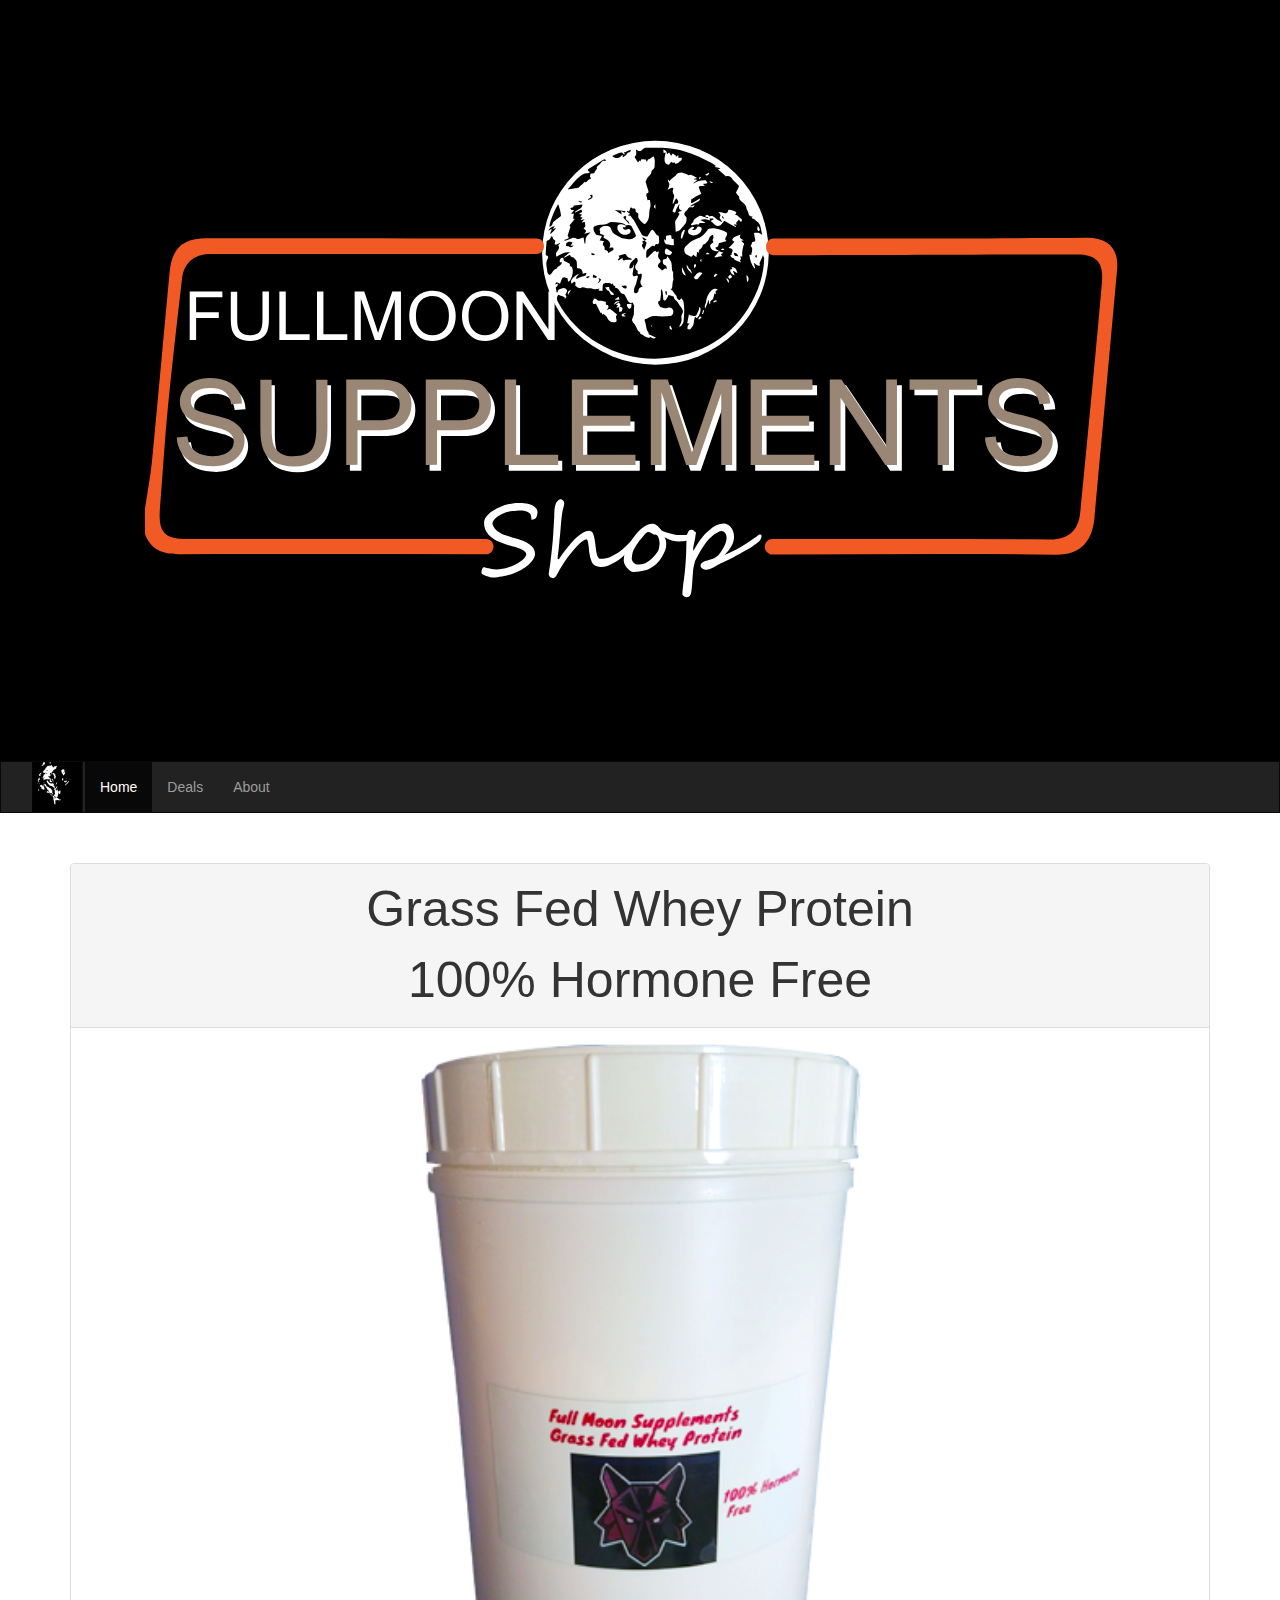
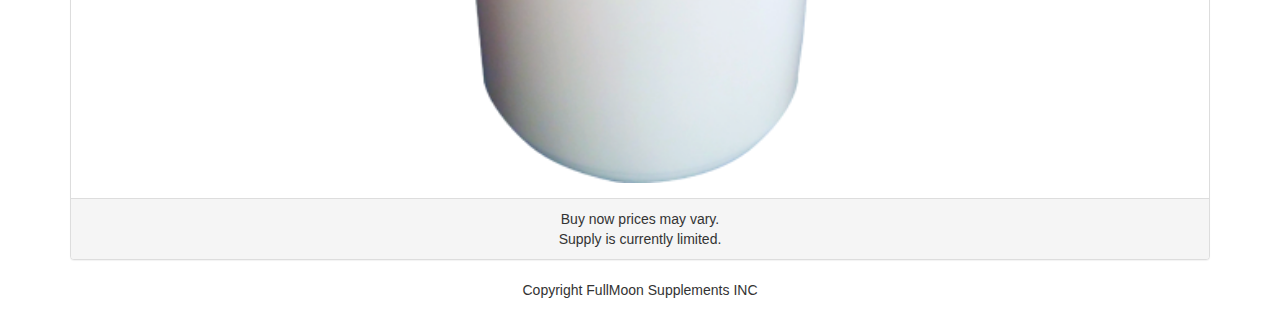
<file: index.html>
<!DOCTYPE html>
<html lang="en">

<head>
    <title>Supplemets needed to change your temple from wood to stone. Buy supplements here.</title>
    <meta charset="utf-8">
    <meta name="viewport" content="width=device-width, initial-scale=1">
    <link rel="stylesheet" href="https://maxcdn.bootstrapcdn.com/bootstrap/3.3.7/css/bootstrap.min.css">
    <script src="https://ajax.googleapis.com/ajax/libs/jquery/3.2.1/jquery.min.js"></script>
    <script src="https://maxcdn.bootstrapcdn.com/bootstrap/3.3.7/js/bootstrap.min.js"></script>
    <link rel="stylesheet" href="FullMoon.css" type="text/css">
    <link rel="icon" href="img/Garcina_cambogia.png">
    <!--font awesome -->
    <link rel="stylesheet" href="https://cdnjs.cloudflare.com/ajax/libs/font-awesome/4.7.0/css/font-awesome.min.css">
    <style>
        @media screen and (min-width: 601px) {
            .btny {
                margin-left: 19%
            }
            .panel-heading{
                font-size:5rem;
            }
            
        }
        
        .fa {
            padding: 20px;
            font-size: 30px;
            width: 50px;
            text-align: center;
            text-decoration: none;
            margin: 5px 2px;
        }
        
        .fa:hover {
            opacity: 0.7;
        }
        
        .fa-facebook {
            background: #3B5998;
            color: white;
        }
        
        .fa-google {
            background: #dd4b39;
            color: white;
        }
        
        .fa-youtube {
            background: #bb0000;
            color: white;
        }
        
        .fa-instagram {
            background: #125688;
            color: white;
        }

    </style>
</head>

<body>

    <div class="jumbotron">
        <div class="container center-block">
            <img id="bannerLogo" alt="fullmoon banner logo" src="img/FullMoon-BannerLogo.svg">
        </div>
    </div>

    <nav class="navbar navbar-inverse">
        <div class="container-fluid">
            <div class="navbar-header">
                <img class="Logo" src="img/FullMoonWolf.svg" alt="Supplements logo" href="index.html">
                <button type="button" class="navbar-toggle" data-toggle="collapse" data-target="#myNavbar">
        <span class="icon-bar"></span>
        <span class="icon-bar"></span>
        <span class="icon-bar"></span>                        
      </button>

            </div>
            <div class="collapse navbar-collapse" id="myNavbar">

                <ul class="nav navbar-nav">
                    <li class="active"><a href="index.html">Home</a></li>

                    <li><a href="Deals.html">Deals</a></li>
                    <li><a href="about.html">About</a></li>
                </ul>
                <ul class="nav navbar-nav navbar-right">
                    <!--<li><a href="#"><span class="glyphicon glyphicon-shopping-cart"></span> Cart</a></li>-->
                </ul>
            </div>
        </div>
    </nav>
    <div class="container">
        <div class="row">
            <div class="col-sm-12">
                <div class="panel panel-default">
                    <div class="panel-heading">Grass Fed Whey Protein<br><span>100% Hormone Free</span>
                        <!-- Modal   <button type="button" class="btn btn-info btn-lg" data-toggle="modal" data-target="#myModal">Supplement Facts</button>
                        
                        
                        <div class="modal fade" id="myModal" role="dialog">
                            <div class="modal-dialog">

                                <!-- Modal content-->
                        <!--<div class="modal-content">
                                    <div class="modal-header">
                                        <button type="button" class="close" data-dismiss="modal">&times;</button>
                                        <h4 class="modal-title">Supplement one supplement facts title.</h4>
                                    </div>
                                    <div class="modal-body">
                                        <p>Supplement info goes here.</p>
                                    </div>
                                    <div class="modal-footer">
                                        <button type="button" class="btn btn-default" data-dismiss="modal">Close</button>
                                    </div>
                                </div>

                            </div>
                        </div>-->
                    </div>
                    <div class="panel-body center-block"><img src="img/wheyNew.png" class="img-responsive center-block text-center" style="width:50%; height:50%;" alt="Image"></div>
                    <div class="panel-footer text-center">Buy now prices may vary. <br>Supply is currently limited.

                        <div class="center-block" id='product-component-9c9f2db543d'></div>
                    </div>
                </div>
            </div>

            <!-- slots for more products.
            
            
            <div class="col-sm-6">
                <div class="panel panel-default">
                    <div class="panel-heading">Vanilla Grass Whey protein<br><button type="button" class="btn btn-info btn-lg" data-toggle="modal" data-target="#myModal2">Supplement Facts</button>
-->
            <!-- Modal -->
            <!--
                        <div class="modal fade" id="myModal2" role="dialog">
                            <div class="modal-dialog">
                                <!-- Modal content-->
            <!--           <div class="modal-content">
                                    <div class="modal-header">
                                        <button type="button" class="close" data-dismiss="modal">&times;</button>
                                        <h4 class="modal-title">Vanilla Grass Whey protein</h4>
                                    </div>
                                    <div class="modal-body">
                                        <p>1 Pound 17 grams of protein per serving Fits either goals of cutting or gaining mass Helps reach protein intake goals</p>
                                    </div>
                                    <div class="modal-footer">
                                        <button type="button" class="btn btn-default" data-dismiss="modal">Close</button>
                                    </div>
                                </div>

                            </div>
                        </div>

                    </div>
                    <div class="panel-body"><img src="img/Vanilla%20Grass.png" class="img-responsive" style="width:100%; hight:35;" alt="Image"></div>
                    <div class="panel-footer text-center">Buy now prices may vary. <br>Supply is currently limited.
                        <div class="btny" id='product-component-8cece8d7e47'></div>
                    </div>
                </div>
            </div>
        </div>
    </div>
    <div class="container">
        <div class="row">
            <div class="col-sm-6">
                <div class="panel panel-default">
                    <div class="panel-heading">Grapefruit Seed Extract<br><button type="button" class="btn btn-info btn-lg" data-toggle="modal" data-target="#myModal3">Supplement Facts</button>

                        <!-- Modal -->
            <!--    <div class="modal fade" id="myModal3" role="dialog">
                            <div class="modal-dialog">

                                <!-- Modal content-->
            <!--      <div class="modal-content">
                                    <div class="modal-header">
                                        <button type="button" class="close" data-dismiss="modal">&times;</button>
                                        <h4 class="modal-title">Grapefruit Seed Extract</h4>
                                    </div>
                                    <div class="modal-body">
                                        <p>Serving size: 1 Capsule Serving per container: * Amount Per Serving % Daily Value** Grapefruit Seed Extract...600 mg * * Daily Value not established. ** Based on 2,000 calorie diet</p>
                                    </div>
                                    <div class="modal-footer">
                                        <button type="button" class="btn btn-default" data-dismiss="modal">Close</button>
                                    </div>
                                </div>

                            </div>
                        </div>

                    </div>
                    <div class="panel-body"><img src="img/Grapefruit_seed_extract.png" class="img-responsive" style="width:100%" alt="Image">
                    </div>
                    <div class="panel-footer text-center">Buy now prices may vary. <br>Supply is currently limited.
                        <div class="btny" id='product-component-96b28656228'></div>
                    </div>
                </div>
            </div>



            <div class="col-sm-6">
                <div class="panel panel-default">
                    <div class="panel-heading">Grapeseed Extract<br><button type="button" class="btn btn-info btn-lg" data-toggle="modal" data-target="#myModal4">Supplement Facts</button>

                        <!-- Modal -->
            <!-- <div class="modal fade" id="myModal4" role="dialog">
                            <div class="modal-dialog">

                                <!-- Modal content-->
            <!--  <div class="modal-content">
                                    <div class="modal-header">
                                        <button type="button" class="close" data-dismiss="modal">&times;</button>
                                        <h4 class="modal-title">Grapeseed Extract</h4>
                                    </div>
                                    <div class="modal-body">
                                        <p>Serving size: 1 Capsule Serving per container: * Amount Per Serving % Daily Value** Grape Seed Extract 200mg * Standardized to contain >90% Proanthocyanidins 180mg * * Daily Value not established. ** Based on 2,000 calorie diet</p>
                                    </div>
                                    <div class="modal-footer">
                                        <button type="button" class="btn btn-default" data-dismiss="modal">Close</button>
                                    </div>
                                </div>

                            </div>
                        </div>
                    </div>
                    <div class="panel-body"><img src="img/Grapeseed%20Extract.png" class="img-responsive" style="width:100%" alt="Image"></div>
                    <div class="panel-footer text-center">Buy now prices may vary. <br>Supply is currently limited.
                        <div class="btny" id='product-component-4132a35f6c8'></div>
                    </div>
                </div>
            </div>
        </div>
    </div>
-->
            <!-- Social Media links
            <div class="container">    
                <div class="text-center panel panel-default center-block">
                             
                      <div class="col-sm-12">
                    <div class="panel-heading">Share, Like, Subscribe</div>
        <a href="#" class="fa fa-facebook"></a>
<a href="#" class="fa fa-google"></a>
<a href="#" class="fa fa-youtube"></a>
<a href="#" class="fa fa-instagram"></a>
                    </div>
                </div>
            </div>-->
            <footer class="container-fluid text-center">

                <p>Copyright FullMoon Supplements INC</p>


            </footer>

            <!-- add to cart -->

            <script type="text/javascript">
                /*<![CDATA[*/

                (function() {
                    var scriptURL = 'https://sdks.shopifycdn.com/buy-button/latest/buy-button-storefront.min.js';
                    if (window.ShopifyBuy) {
                        if (window.ShopifyBuy.UI) {
                            ShopifyBuyInit();
                        } else {
                            loadScript();
                        }
                    } else {
                        loadScript();
                    }

                    function loadScript() {
                        var script = document.createElement('script');
                        script.async = true;
                        script.src = scriptURL;
                        (document.getElementsByTagName('head')[0] || document.getElementsByTagName('body')[0]).appendChild(script);
                        script.onload = ShopifyBuyInit;
                    }

                    function ShopifyBuyInit() {
                        var client = ShopifyBuy.buildClient({
                            domain: 'fullmoonsupplements.myshopify.com',
                            apiKey: '4cccb22f2a4005326313634012a60ef6',
                            appId: '6',
                        });

                        ShopifyBuy.UI.onReady(client).then(function(ui) {
                            ui.createComponent('product', {
                                id: [11166303445],
                                node: document.getElementById('product-component-9c9f2db543d'),
                                moneyFormat: '%24%7B%7Bamount%7D%7D',
                                options: {
                                    "product": {
                                        "variantId": "all",
                                        "width": "240px",
                                        "contents": {
                                            "img": false,
                                            "imgWithCarousel": false,
                                            "title": false,
                                            "variantTitle": false,
                                            "price": false,
                                            "description": false,
                                            "buttonWithQuantity": false,
                                            "quantity": false
                                        },
                                        "styles": {
                                            "product": {
                                                "@media (min-width: 601px)": {
                                                    "max-width": "100%",
                                                    "margin-left": "0",
                                                    "margin-bottom": "50px"
                                                }
                                            },
                                            "button": {
                                                "font-weight": "bold"
                                            },
                                            "variantTitle": {
                                                "font-weight": "bold"
                                            },
                                            "title": {
                                                "font-weight": "normal"
                                            },
                                            "description": {
                                                "font-weight": "bold"
                                            },
                                            "price": {
                                                "font-weight": "bold"
                                            },
                                            "compareAt": {
                                                "font-size": "12px",
                                                "font-family": "Helvetica Neue, sans-serif",
                                                "font-weight": "bold"
                                            }
                                        }
                                    },
                                    "cart": {
                                        "contents": {
                                            "button": true
                                        },
                                        "styles": {
                                            "cart": {
                                                "background-color": "#000000"
                                            },
                                            "button": {
                                                "font-weight": "bold"
                                            },
                                            "title": {
                                                "color": "#ffffff"
                                            },
                                            "footer": {
                                                "background-color": "#000000"
                                            },
                                            "header": {
                                                "color": "#ffffff"
                                            },
                                            "lineItems": {
                                                "color": "#ffffff"
                                            },
                                            "subtotalText": {
                                                "color": "#ffffff"
                                            },
                                            "subtotal": {
                                                "color": "#ffffff"
                                            },
                                            "notice": {
                                                "color": "#ffffff"
                                            },
                                            "currency": {
                                                "color": "#ffffff"
                                            },
                                            "close": {
                                                ":hover": {
                                                    "color": "#ffffff"
                                                },
                                                "color": "#ffffff"
                                            },
                                            "emptyCart": {
                                                "color": "#ffffff"
                                            }
                                        }
                                    },
                                    "modalProduct": {
                                        "contents": {
                                            "img": false,
                                            "imgWithCarousel": true,
                                            "variantTitle": false,
                                            "buttonWithQuantity": true,
                                            "button": false,
                                            "quantity": false
                                        },
                                        "styles": {
                                            "product": {
                                                "@media (min-width: 601px)": {
                                                    "max-width": "100%",
                                                    "margin-left": "0px",
                                                    "margin-bottom": "0px"
                                                }
                                            },
                                            "button": {
                                                "font-weight": "bold"
                                            },
                                            "variantTitle": {
                                                "font-weight": "bold"
                                            },
                                            "title": {
                                                "font-weight": "normal"
                                            },
                                            "description": {
                                                "font-weight": "bold"
                                            },
                                            "price": {
                                                "font-weight": "bold"
                                            },
                                            "compareAt": {
                                                "font-family": "Helvetica Neue, sans-serif",
                                                "font-weight": "bold"
                                            }
                                        }
                                    },
                                    "toggle": {
                                        "styles": {
                                            "toggle": {
                                                "font-weight": "bold"
                                            }
                                        }
                                    },
                                    "option": {
                                        "styles": {
                                            "label": {
                                                "font-weight": "bold"
                                            },
                                            "select": {
                                                "font-weight": "bold"
                                            }
                                        }
                                    },
                                    "productSet": {
                                        "styles": {
                                            "products": {
                                                "@media (min-width: 601px)": {
                                                    "margin-left": "-20px"
                                                }
                                            }
                                        }
                                    },
                                    "lineItem": {
                                        "styles": {
                                            "variantTitle": {
                                                "color": "#ffffff"
                                            },
                                            "title": {
                                                "color": "#ffffff"
                                            },
                                            "price": {
                                                "color": "#ffffff"
                                            },
                                            "quantity": {
                                                "color": "#ffffff"
                                            },
                                            "quantityIncrement": {
                                                "color": "#ffffff",
                                                "border-color": "#ffffff"
                                            },
                                            "quantityDecrement": {
                                                "color": "#ffffff",
                                                "border-color": "#ffffff"
                                            },
                                            "quantityInput": {
                                                "color": "#ffffff",
                                                "border-color": "#ffffff"
                                            }
                                        }
                                    }
                                }
                            });
                        });
                    }
                })();
                /*]]>*/

            </script>



            <!-- google analytics -->
            <script>
                (function(i, s, o, g, r, a, m) {
                    i['GoogleAnalyticsObject'] = r;
                    i[r] = i[r] || function() {
                        (i[r].q = i[r].q || []).push(arguments)
                    }, i[r].l = 1 * new Date();
                    a = s.createElement(o),
                        m = s.getElementsByTagName(o)[0];
                    a.async = 1;
                    a.src = g;
                    m.parentNode.insertBefore(a, m)
                })(window, document, 'script', 'https://www.google-analytics.com/analytics.js', 'ga');

                ga('create', 'UA-102031099-1', 'auto');
                ga('send', 'pageview');

            </script>
</body>

</html>
</file>
<file: FullMoon.css>
/* Chrome, Safari, Opera */

@-webkit-keyframes mymove {
    50% {
        -webkit-transform: scale(1.01, 1.01);
    }
}


/* Standard syntax */

@keyframes mymove {
    50% {
        transform: scale(1.01, 1.01);
    }
}


/* Remove the navbar's default rounded borders and increase the bottom margin */

.navbar {
    margin-bottom: 50px;
    border-radius: 0;
}


/* Remove the jumbotron's default bottom margin */

.jumbotron {
    margin-bottom: 0;
    background-color: black;
}


/* Add a gray background color and some padding to the footer */

.footer {
    background-color: #f2f2f2;
    padding: 25px;
}


/*style small wolf  logo*/

.Logo {
    position: relative;
    display: block;
    width: 56px;
    height: 50px;
    float: left;
    margin: 0px;
    padding: 0px;
    margin-left: 13px;
}

#bannerLogo {
    -webkit-animation: mymove 5s infinite;
    /* Chrome, Safari, Opera */
    animation: mymove 1s infinite;
}

.panel-heading{
    text-align: center;
    font-size: 2rem;
}
</file>
